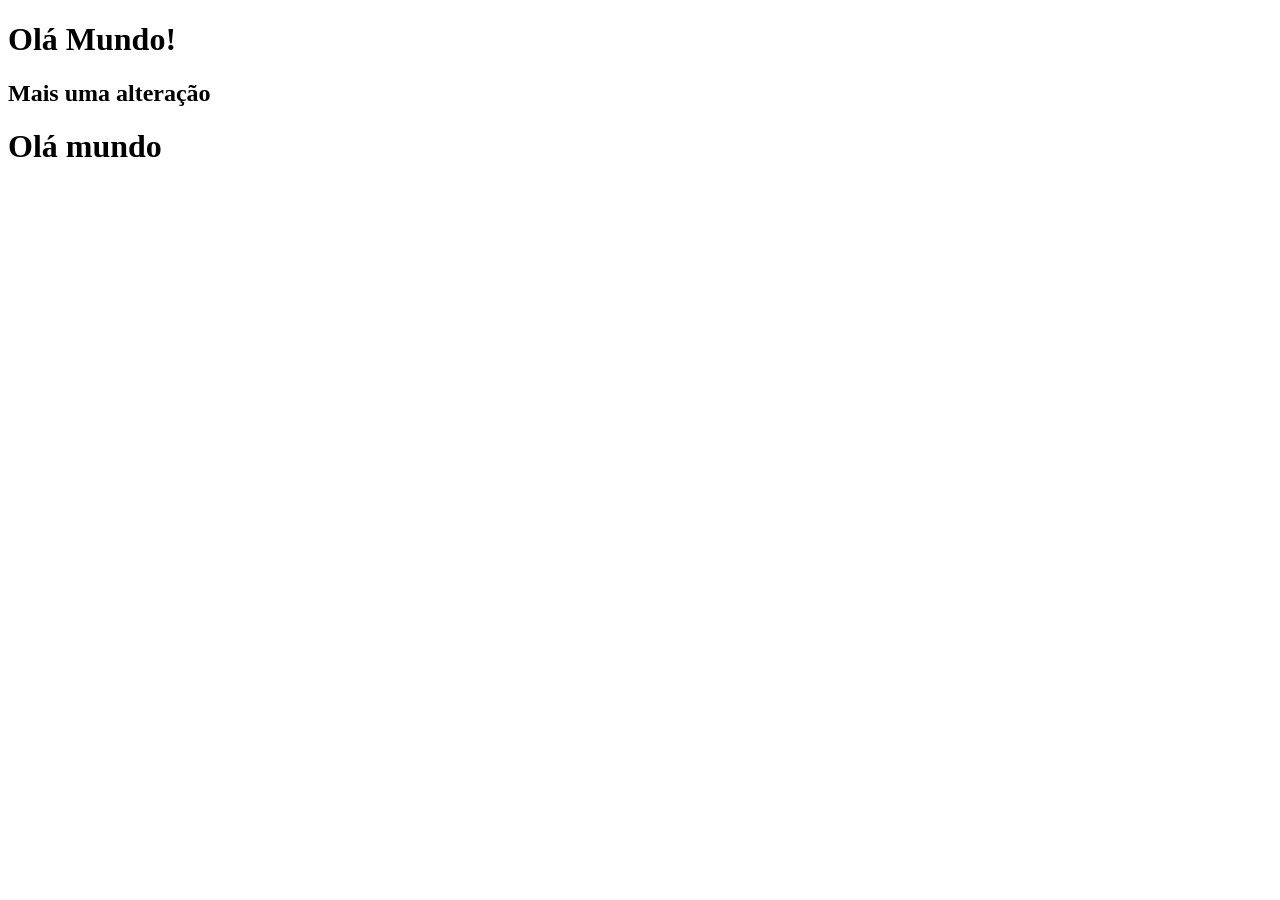
<file: index.html>
<!DOCTYPE html>
<html lang="en">
<head>
    <meta charset="UTF-8">
    <meta name="viewport" content="width=device-width, initial-scale=1.0">
    <title>GIT- AULA-1</title>
</head>
<body>

    <h1>Olá Mundo!</h1>
    <h2>Mais uma alteração</h2>

    <h1>Olá mundo</h1>

 
</body>
</html>
</file>
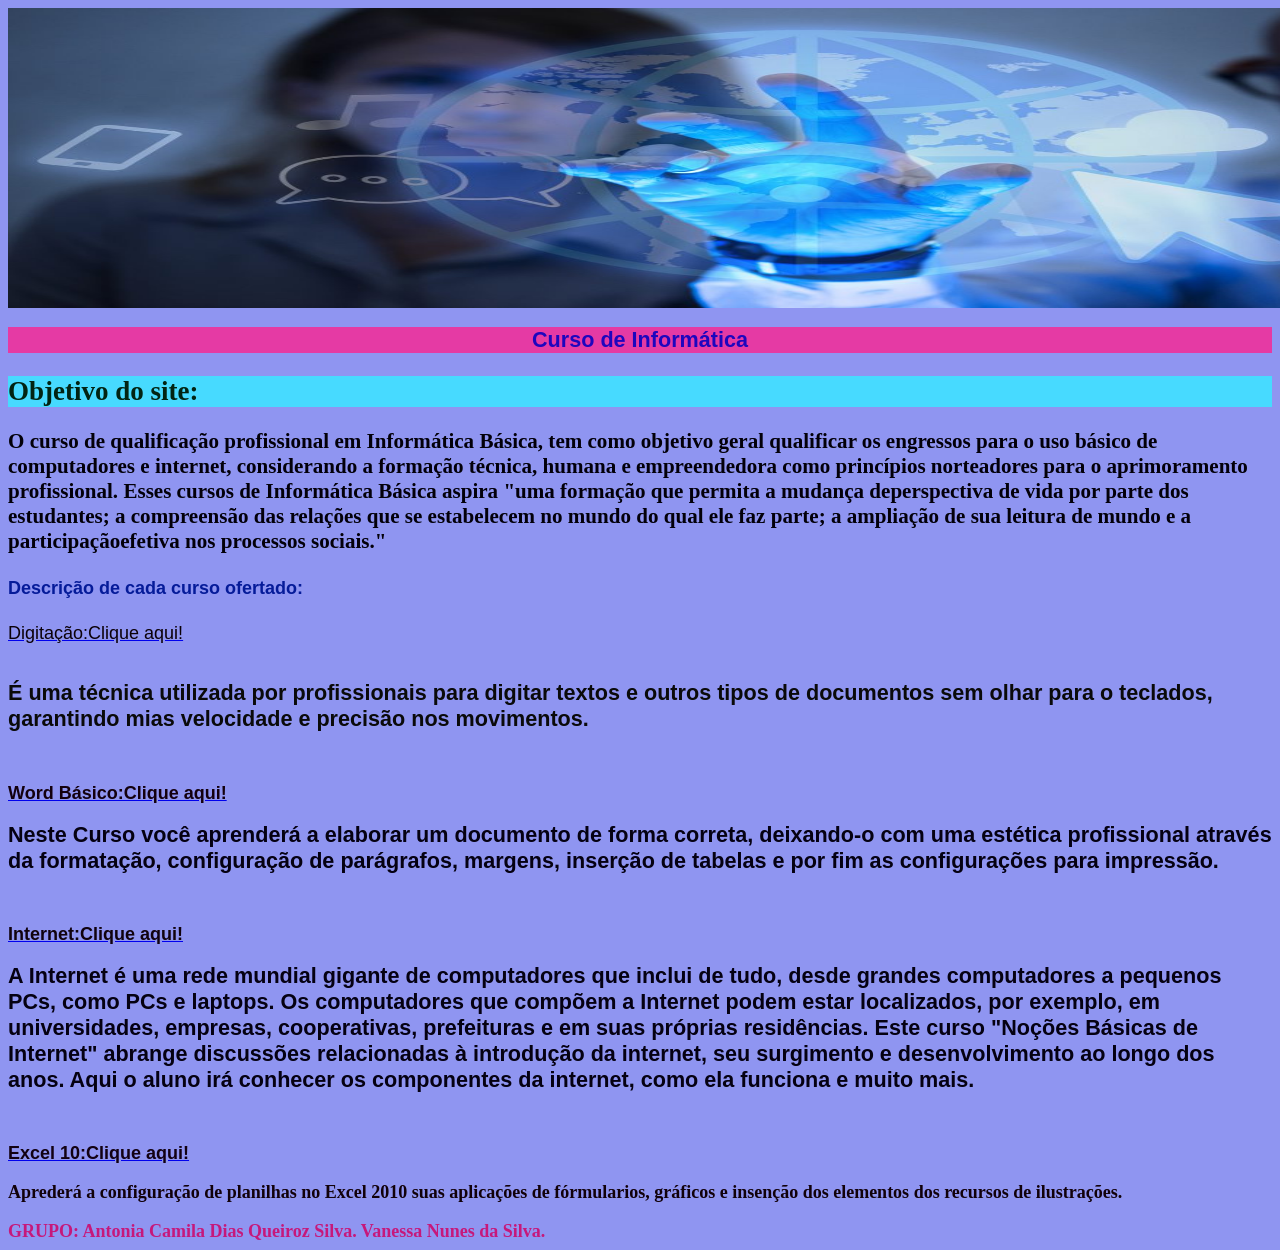
<file: curso.index.html>
<!DOCTYPE html>
<html lang="pt-br">
<head>
    <meta charset="UTF-8">
    <meta name="viewport" content="width=device-width, initial-scale=1.0">
    <title>Curso de Informática</title>
    <link rel="stylesheet" href="style.css">
    
</head>
<body>

    <img src="Imagem incial.jpg" alt="HTML Logo"
style="width: 1500px;px;height: 300px;px;">




    <h1 style="background-color:rgb(229, 58, 164);">Curso de Informática</h1>
    <h2 style="background-color:rgb(71, 218, 255);">Objetivo do site:</p>

    
    <h3>O curso de qualificação profissional em Informática Básica, tem como objetivo geral qualificar os engressos para o uso básico de computadores e internet, considerando a formação técnica, humana e empreendedora como princípios norteadores para o aprimoramento profissional. Esses cursos de Informática Básica aspira "uma formação que permita a mudança deperspectiva de vida por parte dos estudantes; a compreensão das relações que se estabelecem no mundo do qual ele faz parte; a ampliação de sua leitura de mundo e a participaçãoefetiva nos processos sociais." </h3>

    <h4><p style="color:rgb(5, 27, 153);">Descrição de cada curso ofertado:</p> </h4>
    <a href="cursodigitacao.index.html"> <p style="color:rgb(11, 1, 8);">Digitação:Clique aqui!</p> </a> 
    <h5>É uma técnica utilizada por profissionais para digitar textos e outros tipos de documentos sem olhar para o teclados, garantindo mias velocidade e precisão nos movimentos.</h5>

    <h6> <a href= "Cursowod2010.index.html" > <p style="color:rgb(19, 0, 14);">Word Básico:Clique aqui!</p> </a>Neste Curso você aprenderá a elaborar um documento de forma correta, deixando-o com uma estética profissional através da formatação, configuração de parágrafos, margens, inserção de tabelas e por fim as configurações para impressão.</h6>

    <h6><a href="cursointernet.index.html"><p style="color:rgb(16, 2, 14);"><b>Internet:Clique aqui!</p></a>A Internet é uma rede mundial gigante de computadores que inclui de tudo, desde grandes computadores a pequenos PCs, como PCs e laptops. Os computadores que compõem a Internet podem estar localizados, por exemplo, em universidades, empresas, cooperativas, prefeituras e em suas próprias residências. Este curso "Noções Básicas de Internet" abrange discussões relacionadas à introdução da internet, seu surgimento e desenvolvimento ao longo dos anos. Aqui o aluno irá conhecer os componentes da internet, como ela funciona e muito mais.</b> </h6>

    <h8><a href= "cursoexcel.index.html"> <p style="color:rgb(18, 1, 18);"> <b>Excel 10:Clique aqui!</p> </a>Aprederá a configuração de planilhas no Excel 2010 suas aplicações de fórmularios, gráficos e insenção dos elementos dos recursos de ilustrações.</b></h8> 

    
    <h9> <p style="color:rgb(168, 19, 119);"></p> <b>GRUPO: Antonia Camila Dias Queiroz Silva. Vanessa Nunes da Silva.</b></h9>
    
    
     




</body>
</html>
</file>
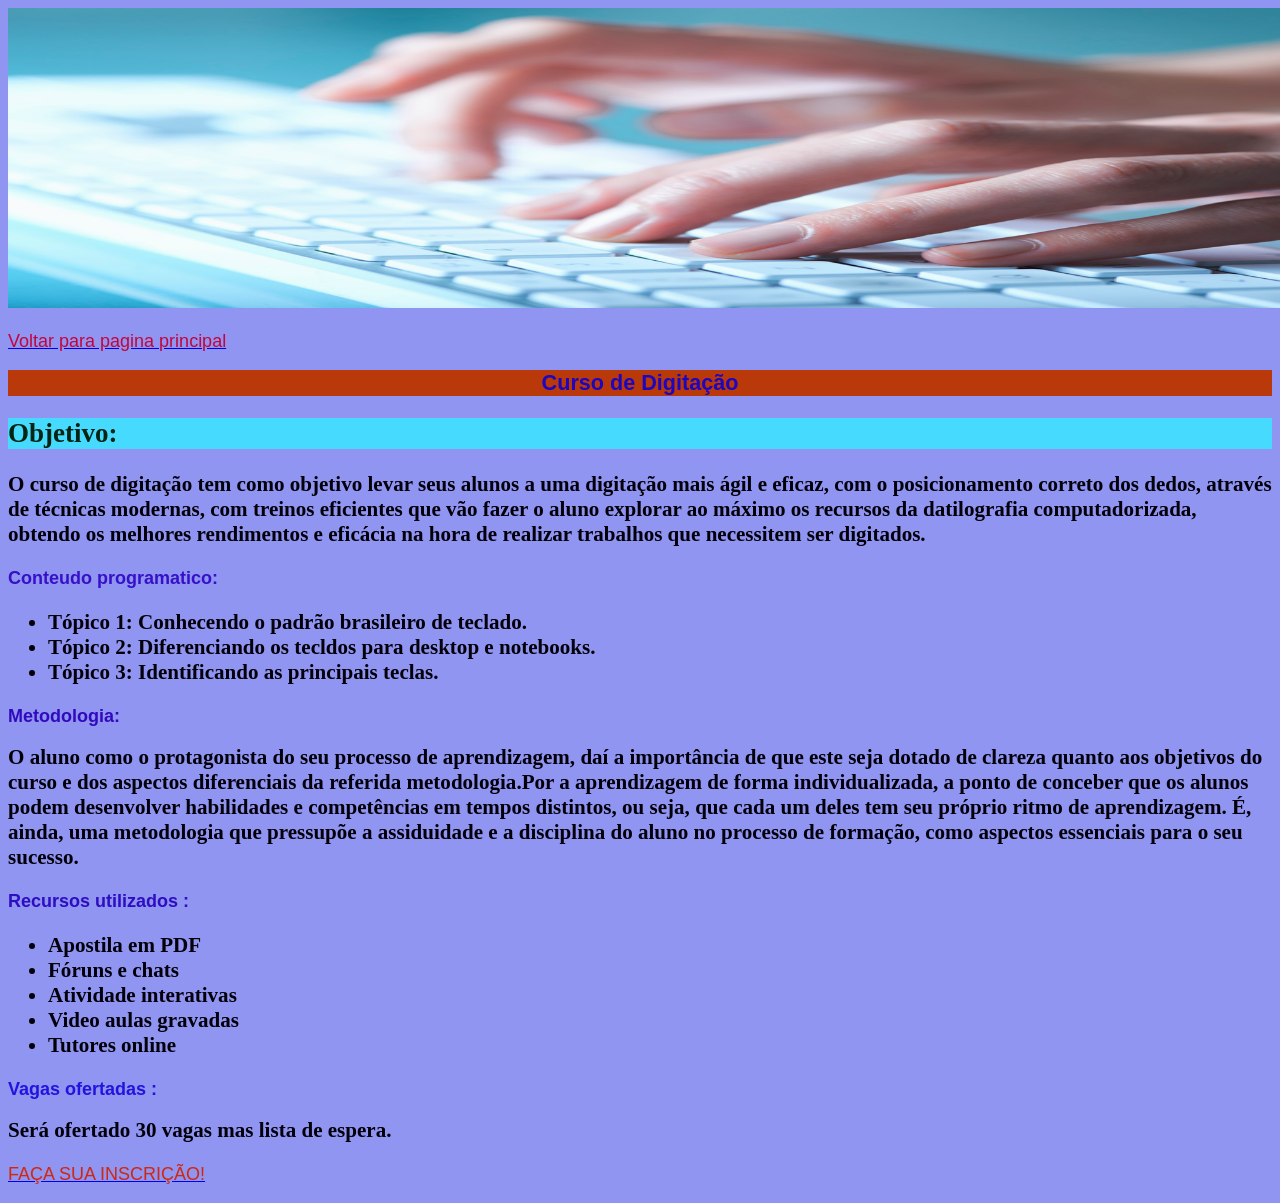
<file: cursodigitacao.index.html>
<!DOCTYPE html>
<html lang="pt-br">
<head>
    <meta charset="UTF-8">
    <meta name="viewport" content="width=device-width, initial-scale=1.0">
    <title>Curso Digitação</title>
    <link rel="stylesheet" href="style.css">
    
    
</head>
<body>

    <img src="digitacao.jpg" alt="HTML Logo"
style="width: 1500px;px;height: 300px;px;">

   <a href="curso.index.html"><p style="color:rgb(194, 5, 62);">Voltar para pagina principal
    </p></a>

     <h1 style="background-color:rgb(185, 57, 10);">Curso de Digitação</h1>
    <h2 style="background-color:rgb(71, 218, 255);">Objetivo: </p>

    
    <h3>O curso de digitação tem como objetivo levar seus alunos a uma digitação mais ágil e eficaz, com o posicionamento correto dos dedos, através de técnicas modernas, com treinos eficientes que vão fazer o aluno explorar ao máximo os recursos da datilografia computadorizada, obtendo os melhores rendimentos e eficácia na hora de realizar trabalhos que necessitem ser digitados. </h3>

   

    <h3>  <p style="color:rgb(54, 17, 201);">Conteudo programatico:</p> 
        <ul>
            <li>Tópico 1: Conhecendo o padrão brasileiro de teclado.</li>
            <li>Tópico 2: Diferenciando os tecldos para desktop e notebooks.</li>
            <li>Tópico 3: Identificando as principais teclas.</li>
          </ul>
        </h3>
        
    
      <h3> <p style="color:rgb(49, 10, 190);">Metodologia:</p> 
        O aluno como o protagonista do seu processo de aprendizagem, daí a importância de  que este seja dotado de clareza quanto aos objetivos do curso e dos aspectos diferenciais da referida metodologia.Por  a aprendizagem de forma individualizada, a ponto de conceber que os alunos podem desenvolver habilidades e competências em tempos distintos, ou seja, que cada um deles tem seu próprio ritmo de aprendizagem. É, ainda, uma metodologia que pressupõe a assiduidade e a disciplina do aluno no processo de formação, como aspectos essenciais para o seu sucesso.
    </h3>

    <h3> <p style="color:rgb(46, 13, 194);">Recursos utilizados :</p> 
        <ul>
            <li>Apostila em PDF</li>
            <li>Fóruns e chats</li>
            <li>Atividade interativas</li>
            <li>Video aulas gravadas</li>
            <li>Tutores online</li>
          </ul>
    </h3>

    <h3> <p style="color:rgb(36, 19, 222);">Vagas ofertadas :</p>
    Será ofertado 30 vagas mas lista de espera.</h3>
    
    
    <a href="Inscrição.html"> <p style="color:rgb(207, 39, 16);">FAÇA SUA INSCRIÇÃO!</p> </a>
    
     



    
</body>
</html>
</file>
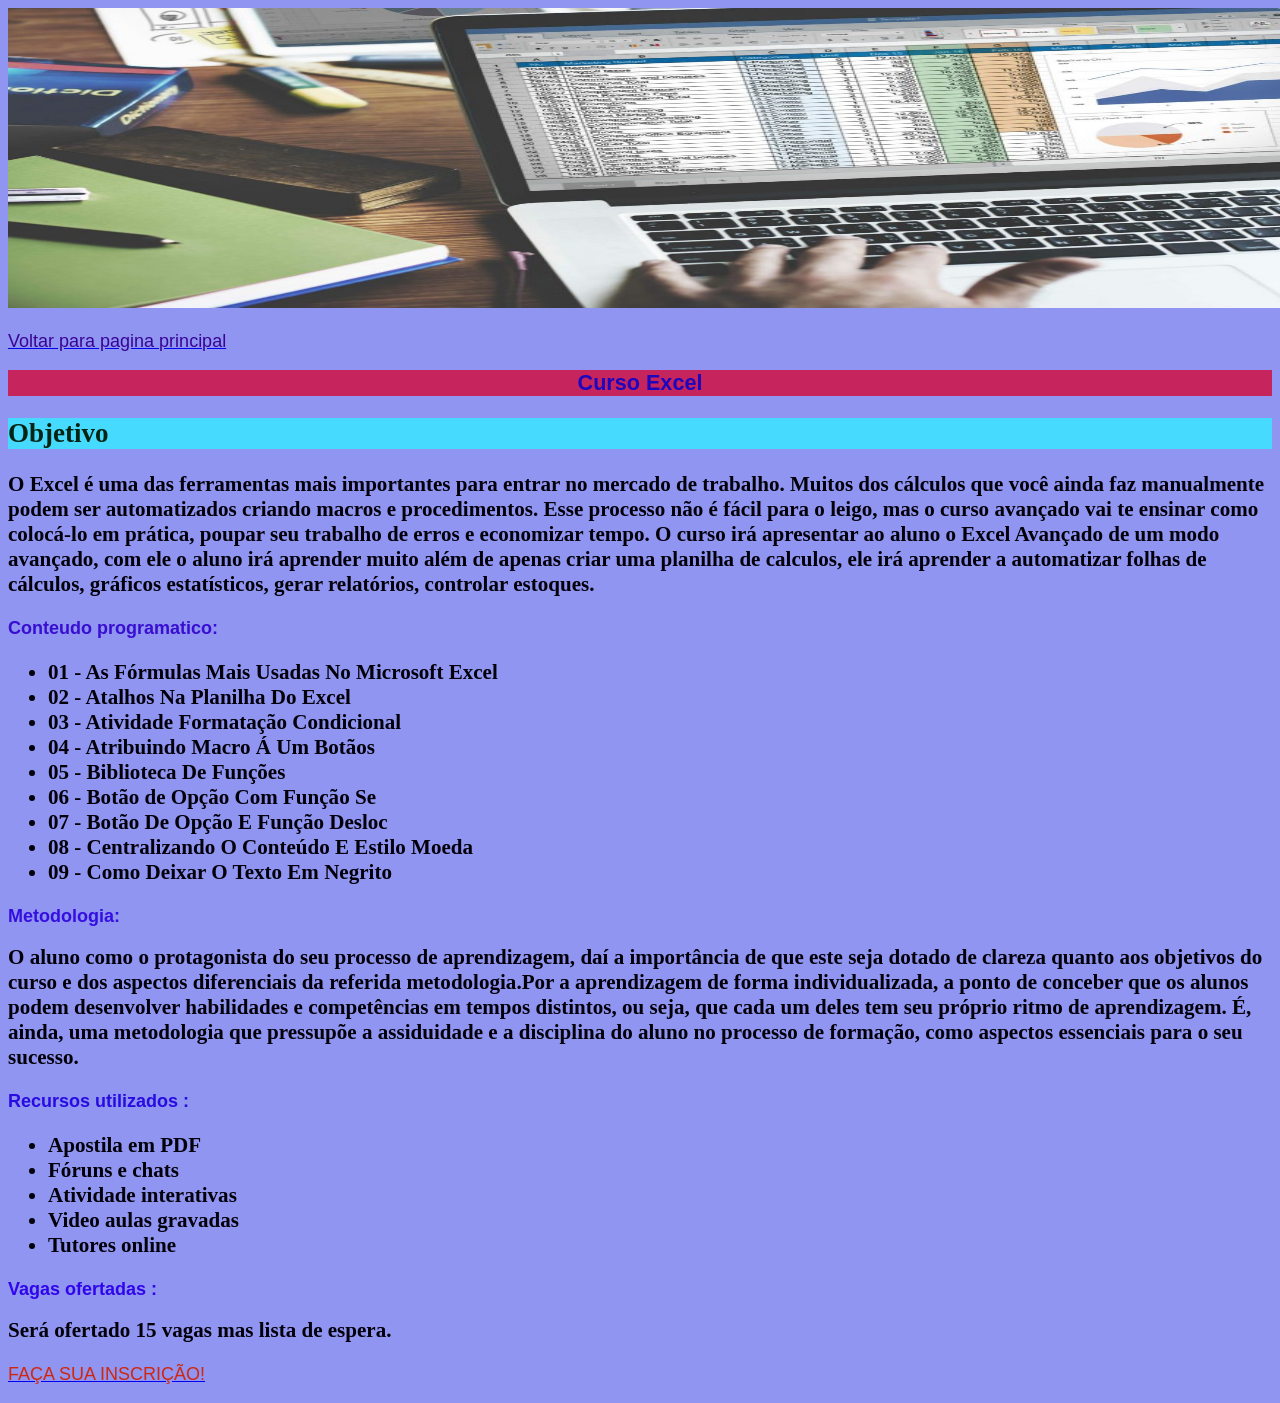
<file: cursoexcel.index.html>
<!DOCTYPE html>
<html lang="pt-br">
<head>
    <meta charset="UTF-8">
    <meta name="viewport" content="width=device-width, initial-scale=1.0">
    <title>Curso Excel</title>
    <link rel="stylesheet" href="style.css">
    
</head>
<body>

    <img src="excel-formulas-1024x694.jpg" alt="HTML Logo"
style="width: 1500px;px;height: 300px;px;">

<a href= "curso.index.html"> <p style="color:rgb(57, 4, 149);">Voltar para pagina principal</p></a>

     <h1 style="background-color:rgb(198, 36, 93);">Curso Excel </h1>
    <h2 style="background-color:rgb(71, 218, 255);">Objetivo </p>

    
    <h3> O Excel é uma das ferramentas mais importantes para entrar no mercado de trabalho. Muitos dos cálculos que você ainda faz manualmente podem ser automatizados criando macros e procedimentos. Esse processo não é fácil para o leigo, mas o curso avançado vai te ensinar como colocá-lo em prática, poupar seu trabalho de erros e economizar tempo. O curso irá apresentar ao aluno o Excel Avançado de um modo avançado, com ele o aluno irá aprender muito além de apenas criar uma planilha de calculos, ele irá aprender a automatizar folhas de cálculos, gráficos estatísticos, gerar relatórios, controlar estoques.  </h3>

   

    <h3>  <p style="color:rgb(56, 14, 209);">Conteudo programatico:</p> 
        <ul>
            <li>01 - As Fórmulas Mais Usadas No Microsoft Excel</li>

                <li>02 - Atalhos Na Planilha Do Excel</li>
                
                <li>03 - Atividade Formatação Condicional</li>
                
               <li>04 - Atribuindo Macro Á Um Botãos</li> 
                
                <li>05 - Biblioteca De Funções</li>
                
                <li>06 - Botão de Opção Com Função Se</li>
                
               <li>07 - Botão De Opção E Função Desloc</li> 
                
               <li>08 - Centralizando O Conteúdo E Estilo Moeda</li> 
                
               <li>09 - Como Deixar O Texto Em Negrito</li> </li>
            
          </ul>
        </h3>
        
    
      <h3> <p style="color:rgb(53, 15, 223);">Metodologia:</p> 
        O aluno como o protagonista do seu processo de aprendizagem, daí a importância de  que este seja dotado de clareza quanto aos objetivos do curso e dos aspectos diferenciais da referida metodologia.Por  a aprendizagem de forma individualizada, a ponto de conceber que os alunos podem desenvolver habilidades e competências em tempos distintos, ou seja, que cada um deles tem seu próprio ritmo de aprendizagem. É, ainda, uma metodologia que pressupõe a assiduidade e a disciplina do aluno no processo de formação, como aspectos essenciais para o seu sucesso.
    </h3>

    <h3> <p style="color:rgb(40, 11, 225);">Recursos utilizados :</p> 
        <ul>
            <li>Apostila em PDF</li>
            <li>Fóruns e chats</li>
            <li>Atividade interativas</li>
            <li>Video aulas gravadas</li>
            <li>Tutores online</li>
          </ul>
    </h3>

    <h3> <p style="color:rgb(47, 5, 235);">Vagas ofertadas :</p>
    Será ofertado 15 vagas mas lista de espera.</h3>
     
    <a href="Inscrição.html"> <p style="color:rgb(207, 39, 16);">FAÇA SUA INSCRIÇÃO!</p> </a>
    


    
</body>
</html>
</file>
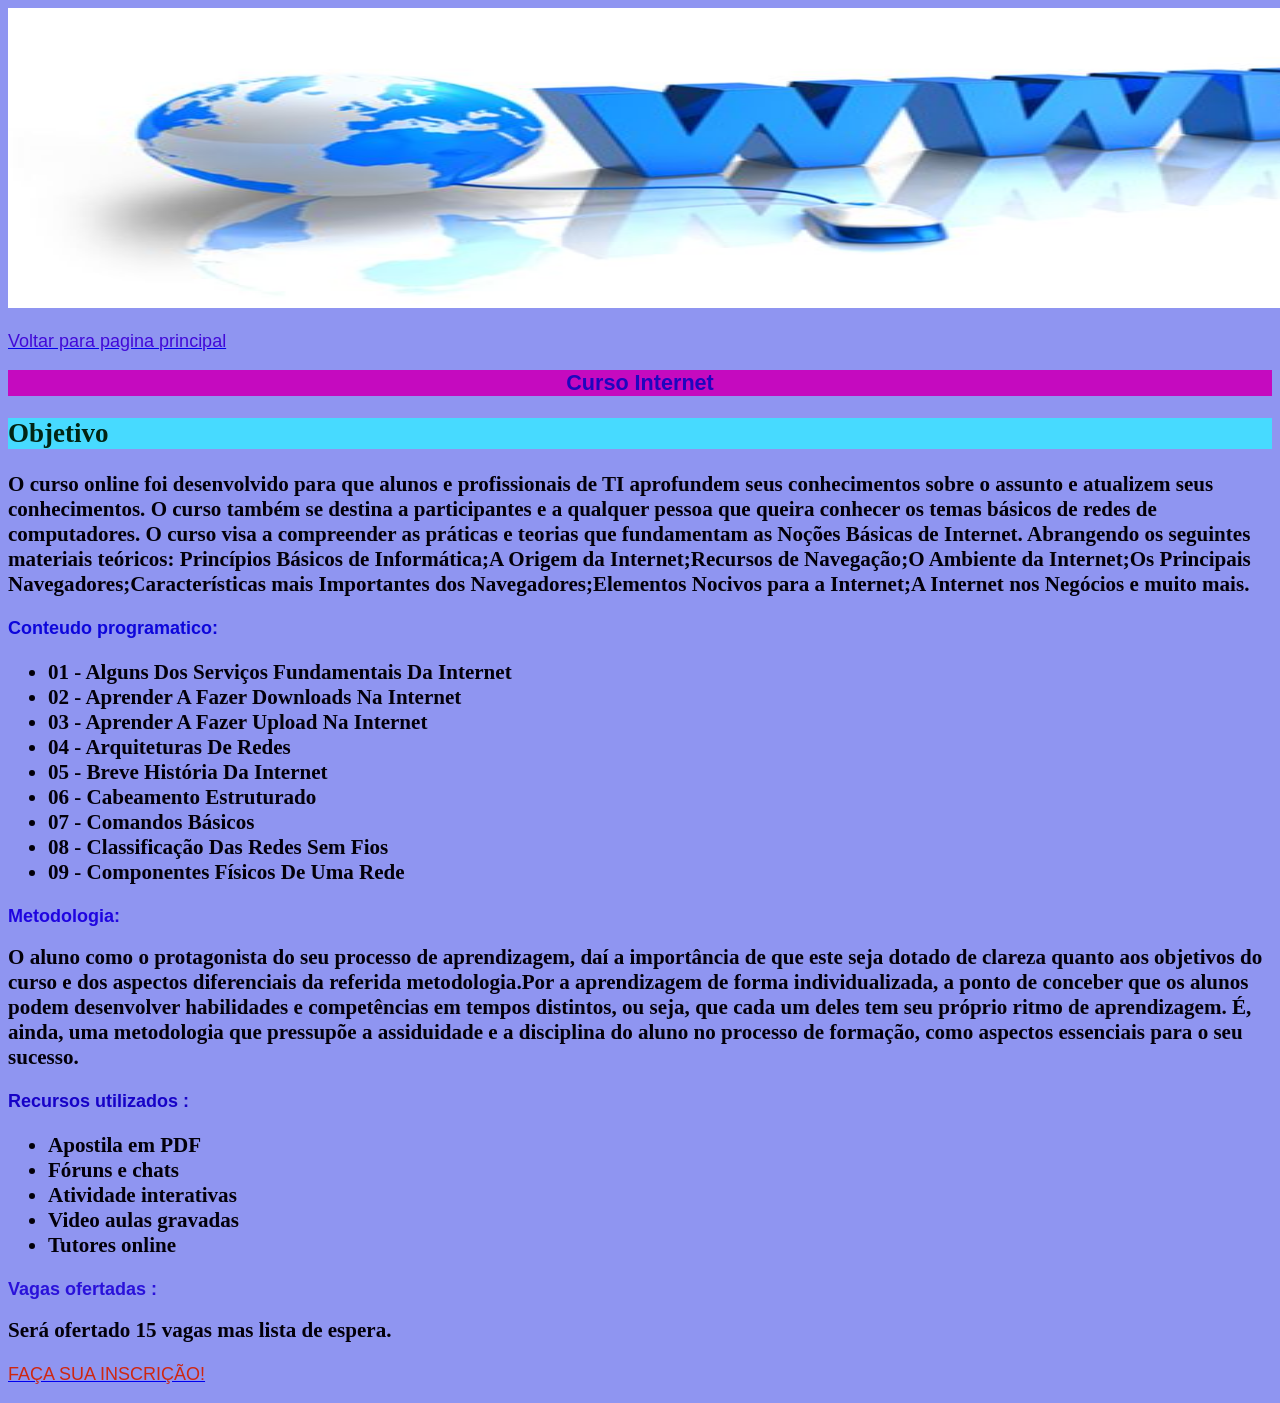
<file: cursointernet.index.html>
<!DOCTYPE html>
<html lang="pt-br">
<head>
    <meta charset="UTF-8">
    <meta name="viewport" content="width=device-width, initial-scale=1.0">
    <title>Curso Internet</title>
    <link rel="stylesheet" href="style.css">
    
    
</head>
<body>

    <img src="HotSiteImage.jpg" alt="HTML Logo"
style="width: 1500px;px;height: 300px;px;">

<a href= "curso.index.html"> <p style="color:rgb(65, 10, 216);">Voltar para pagina principal</p></a>

     <h1 style="background-color:rgb(197, 10, 191);">Curso Internet </h1>
    <h2 style="background-color:rgb(71, 218, 255);">Objetivo </p>

    
    <h3> O curso online foi desenvolvido para que alunos e profissionais de TI aprofundem seus conhecimentos sobre o assunto e atualizem seus conhecimentos. O curso também se destina a participantes e a qualquer pessoa que queira conhecer os temas básicos de redes de computadores. O curso visa a compreender as práticas e teorias que fundamentam as Noções Básicas de Internet. Abrangendo os seguintes materiais teóricos: Princípios Básicos de Informática;A Origem da Internet;Recursos de Navegação;O Ambiente da Internet;Os Principais Navegadores;Características mais Importantes dos Navegadores;Elementos Nocivos para a Internet;A Internet nos Negócios e muito mais.  </h3>

   

    <h3>  <p style="color:rgb(13, 6, 219);">Conteudo programatico:</p> 
        <ul>
            <li>01 - Alguns Dos Serviços Fundamentais Da Internet</li>

                <li>02 - Aprender A Fazer Downloads Na Internet</li>
                
                <li>03 - Aprender A Fazer Upload Na Internet</li>
                
               <li>04 - Arquiteturas De Redes</li> 
                
                <li>05 - Breve História Da Internet</li>
                
                <li>06 - Cabeamento Estruturado</li>
                
               <li>07 - Comandos Básicos</li> 
                
               <li>08 - Classificação Das Redes Sem Fios</li> 
                
               <li>09 - Componentes Físicos De Uma Rede</li> </li>
            
          </ul>
        </h3>
        
    
      <h3> <p style="color:rgb(31, 5, 224);">Metodologia:</p> 
        O aluno como o protagonista do seu processo de aprendizagem, daí a importância de  que este seja dotado de clareza quanto aos objetivos do curso e dos aspectos diferenciais da referida metodologia.Por  a aprendizagem de forma individualizada, a ponto de conceber que os alunos podem desenvolver habilidades e competências em tempos distintos, ou seja, que cada um deles tem seu próprio ritmo de aprendizagem. É, ainda, uma metodologia que pressupõe a assiduidade e a disciplina do aluno no processo de formação, como aspectos essenciais para o seu sucesso.
    </h3>

    <h3> <p style="color:rgb(22, 2, 199);">Recursos utilizados :</p> 
        <ul>
            <li>Apostila em PDF</li>
            <li>Fóruns e chats</li>
            <li>Atividade interativas</li>
            <li>Video aulas gravadas</li>
            <li>Tutores online</li>
          </ul>
    </h3>

    <h3> <p style="color:rgb(41, 17, 218);">Vagas ofertadas :</p>
    Será ofertado 15 vagas mas lista de espera.</h3>
     

    <a href="Inscrição.html"> <p style="color:rgb(207, 39, 16);">FAÇA SUA INSCRIÇÃO!</p> </a>

    
</body>
</html>
</file>
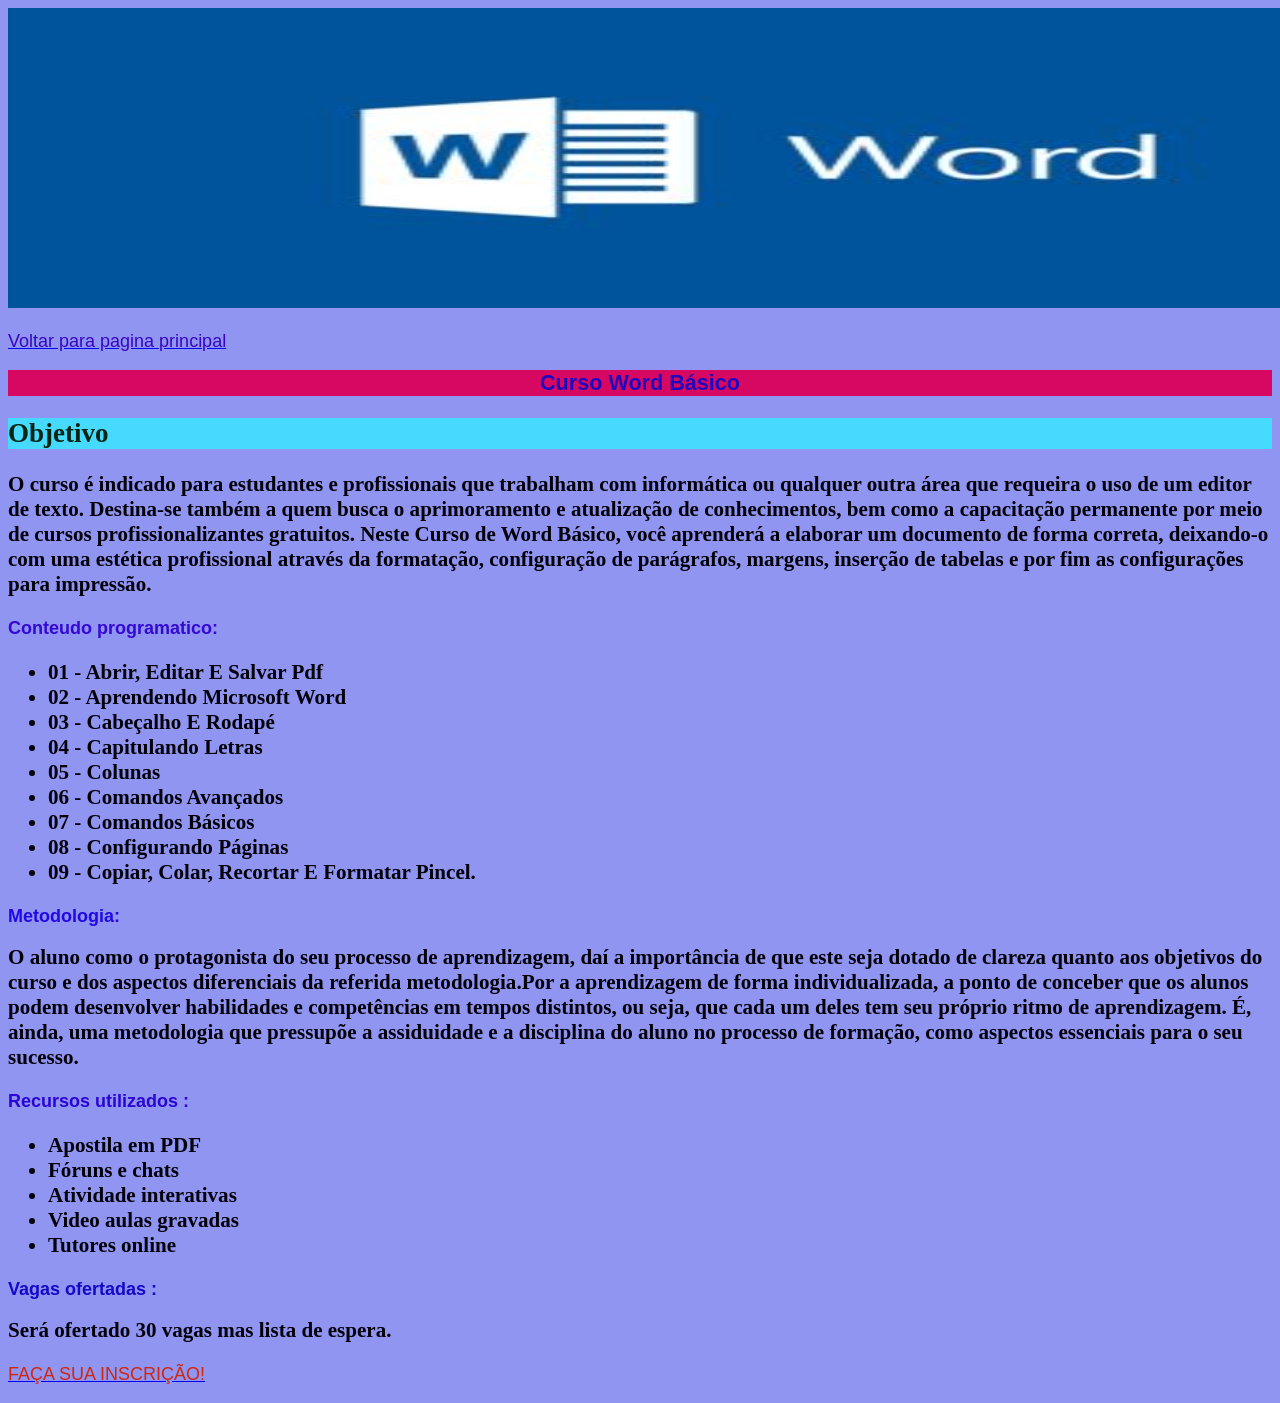
<file: Cursowod2010.index.html>
<!DOCTYPE html>
<html lang="pt-br">
<head>
    <meta charset="UTF-8">
    <meta name="viewport" content="width=device-width, initial-scale=1.0">
    <title>Curso Word Básico</title>
    <link rel="stylesheet" href="style.css">
    
    
</head>
<body>

    <img src="word-1-400x218.jpeg" alt="HTML Logo"
style="width: 1500px;px;height: 300px;px;">

<a href="curso.index.html"> <p style="color:rgb(56, 6, 194);">Voltar para pagina principal</p></a>

     <h1 style="background-color:rgb(215, 8, 98);">Curso Word Básico </h1>
    <h2 style="background-color:rgb(71, 218, 255);">Objetivo </p>

    
    <h3> O curso é indicado para estudantes e profissionais que trabalham com informática ou qualquer outra área que requeira o uso de um editor de texto. Destina-se também a quem busca o aprimoramento e atualização de conhecimentos, bem como a capacitação permanente por meio de cursos profissionalizantes gratuitos. Neste Curso de Word Básico, você aprenderá a elaborar um documento de forma correta, deixando-o com uma estética profissional através da formatação, configuração de parágrafos, margens, inserção de tabelas e por fim as configurações para impressão.  </h3>

   

    <h3>  <p style="color:rgb(53, 8, 212);">Conteudo programatico:</p> 
        <ul>
            <li>01 - Abrir, Editar E Salvar Pdf</li>

                <li>02 - Aprendendo Microsoft Word</li>
                
                <li>03 - Cabeçalho E Rodapé</li>
                
               <li>04 - Capitulando Letras</li> 
                
                <li>05 - Colunas</li>
                
                <li>06 - Comandos Avançados</li>
                
               <li>07 - Comandos Básicos</li> 
                
               <li>08 - Configurando Páginas</li> 
                
               <li>09 - Copiar, Colar, Recortar E Formatar Pincel.</li> </li>
            
          </ul>
        </h3>
        
    
      <h3> <p style="color:rgb(34, 8, 230);">Metodologia:</p> 
        O aluno como o protagonista do seu processo de aprendizagem, daí a importância de  que este seja dotado de clareza quanto aos objetivos do curso e dos aspectos diferenciais da referida metodologia.Por  a aprendizagem de forma individualizada, a ponto de conceber que os alunos podem desenvolver habilidades e competências em tempos distintos, ou seja, que cada um deles tem seu próprio ritmo de aprendizagem. É, ainda, uma metodologia que pressupõe a assiduidade e a disciplina do aluno no processo de formação, como aspectos essenciais para o seu sucesso.
    </h3>

    <h3> <p style="color:rgb(43, 5, 213);">Recursos utilizados :</p> 
        <ul>
            <li>Apostila em PDF</li>
            <li>Fóruns e chats</li>
            <li>Atividade interativas</li>
            <li>Video aulas gravadas</li>
            <li>Tutores online</li>
          </ul>
    </h3>

    <h3> <p style="color:rgb(21, 8, 200);">Vagas ofertadas :</p>
    Será ofertado 30 vagas mas lista de espera.</h3>


    <a href="Inscrição.html"> <p style="color:rgb(207, 39, 16);">FAÇA SUA INSCRIÇÃO!</p> </a>

</body>
</html>
</file>
<file: style.css>
@charset "UTF-8";

body{
background-color: rgb(143, 149, 241);
color: rgb(55, 11, 186);
font-size:large
}
h1{
color: rgb(30, 6, 190);
text-align: center;
font-family: Arial, Helvetica, sans-serif;
font-size:larger

}

h2{
color: rgb(2, 36, 19);
font-size:large
font-family: Arial, Helvetica, sans-serif;
}
    


h3{
    color: rgb(3, 0, 10);
    font-family:Arial, Helvetica, sans-serif
    font-size:large 
    }
    
h4{
    color: rgb(10, 2, 34);
    font-family:Arial, Helvetica, sans-serif
    font-size: larger;
 }

 h5{
    color: rgb(10, 10, 10);
    font-family: Arial, Helvetica, sans-serif;
   font-size: larger;
    }

h6{
        color: rgb(5, 1, 18);
        font-family: Arial, Helvetica, sans-serif;
        font-size: larger;
        }
h7{
    color: rgb(17, 1, 10);
    font-family:Arial, Helvetica, sans-serif
    font-size: larger;
}
    
h8{
    color: rgb(17, 1, 10);
    font-family:Arial, Helvetica, sans-serif
    font-size: larger;
    
}

h9{
    color: rgb(198, 24, 123);
    font-family:Arial, Helvetica, sans-serif
    font-size:large
}
  
  
p{
color: rgb(17, 3, 12);
text-decoration: center;
font-family: Arial, Helvetica, sans-serif;
font-size: large;

}
</file>
